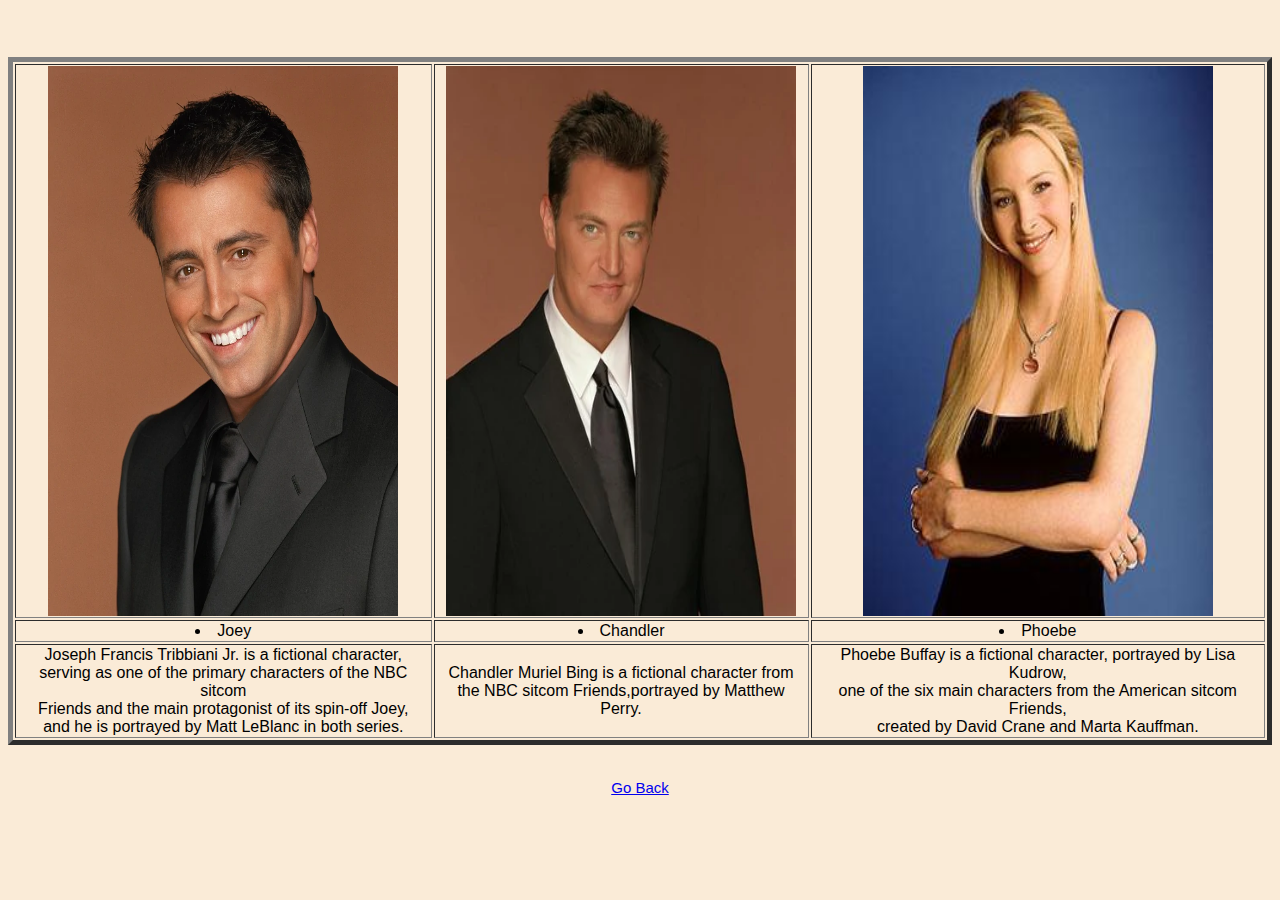
<file: Actors.html>
<html>
    <link rel="stylesheet" href="CSS/Design.css">
    <p>
        <br><br>
    <table border="5">
        <tr>
            <td style="text-align: center;"><img src="IMG/JoeyTribbiani.webp" width="350" height="550"></td>
            <td style="text-align: center;"><img src="IMG/ChandlerBing.webp" width="350" height="550"></td>
            <td style="text-align: center;"><img src="IMG/PhoebeBuffay.jpg" width="350" height="550"></td>
        </tr>
        <tr>
            <ul type=cricle>
            <td style="text-align: center;"><li>Joey</li></td>
            <td style="text-align: center;"><li>Chandler</li></td>
            <td style="text-align: center;"><li>Phoebe</li></td>
            </ul>
        </tr>
        <tr>
            <td style="text-align: center;">Joseph Francis Tribbiani Jr. is a fictional character, 
                <br>serving as one of the primary characters of the NBC sitcom<br>
                 Friends and the main protagonist of its spin-off Joey, <br>
                and he is portrayed by Matt LeBlanc in both series.</td>

            <td style="text-align: center;">Chandler Muriel Bing is a fictional character from<br> 
                the NBC sitcom Friends,portrayed by Matthew Perry.</td>

            <td style="text-align: center;">
                Phoebe Buffay is a fictional character, portrayed by Lisa Kudrow,<br>
                     one of the six main characters from the American sitcom Friends, <br>
                     created by David Crane and Marta Kauffman.
            </td>
        </tr>
    </table><br><br>
    <a href="index.html">Go Back</a>
    </p>
</html>
</file>
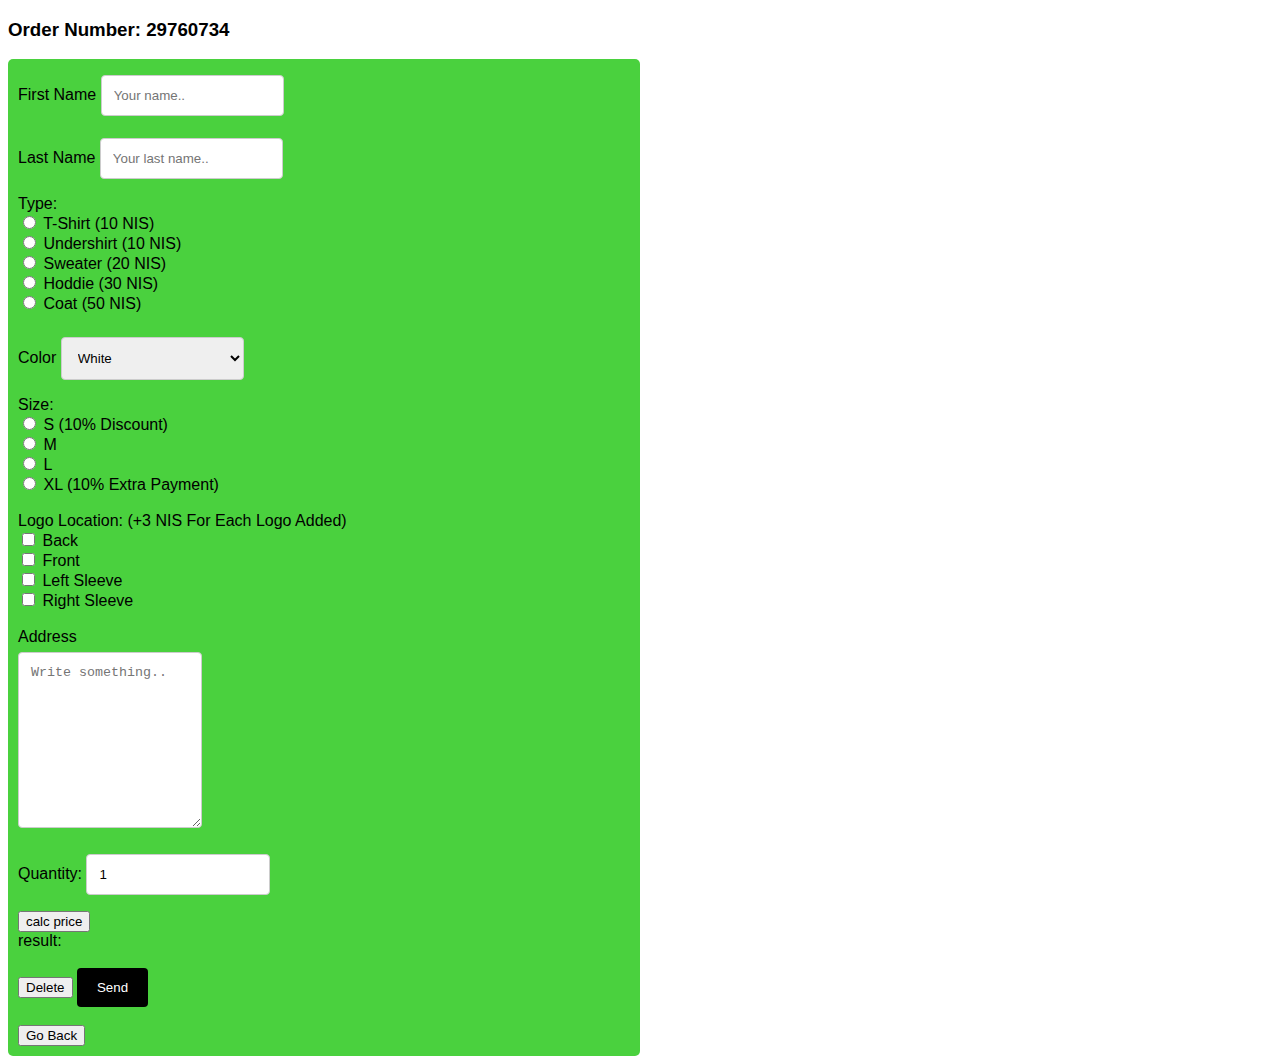
<file: order.html>
<!DOCTYPE html>
<html>
    <head>
        <script>alert("Welcome")
          function cnt(a,b,c,d,e){
              var typet= document.getElementsByName("type");
              var color= document.getElementsByName("color");
              color = color[0].value;
              var size= document.getElementsByName("size");
              var logo= document.getElementsByName("logo");
              var amount= document.getElementById("amount").value;
              var lp=Number(0);
              for(var i = 0 ;i < typet.length; i++){
                      var flag = false;
                      if(typet[i].checked){
                         typet= typet[i].value;
                         flag=true;
                          break;
                      }
              }
              if (flag==false){
                  typet=Number(0);
              }
              for(var i = 0; i < size.length; i++){
                  var flag=false;
                  if(size[i].checked){
                      size=size[i].value;
                      flag=true;
                      break;
                  }  
              }
                  if (flag==false){
                      size=Number(0);
                  }
              for(var i = 0; i < logo.length; i++){
                  if(logo[i].checked){
                      lp+=Number(logo[i].value);
                  } 
              }
              

          console.log(typet);
          console.log(color);
          console.log(size);
          console.log(lp);
          console.log(amount);

          var calculate = Number(size)*(Number(typet)+Number(color)+Number(lp));
          var result = Number(amount)*Number(calculate);
          console.log(result);

          printrResult(result);
      
          }
          function printrResult(result){
              var resultDiv= document.getElementById("resultDiv");
              resultDiv.innerText = "price: " + result;
           
          }
      </script>
        <meta name="viewport" content="width=device-width, initial-scale=1">
        <style>
        body {font-family: Arial, Helvetica, sans-serif;}
        * {box-sizing: border-box;}
        
        input[type=text], select, textarea {
          width: 30%;
          padding: 12px;
          border: 1px solid #ccc;
          border-radius: 4px;
          box-sizing: border-box;
          margin-top: 6px;
          margin-bottom: 16px;
          resize: vertical;
        }
        
        input[type=submit] {
          background-color: #000000;
          color: white;
          padding: 12px 20px;
          border: none;
          border-radius: 4px;
          cursor: pointer;
        }
        
        input[type=submit]:hover {
          background-color: #45a049;
        }
        
        .container {
        width: 50%;
          border-radius: 5px;
          background-color: #4ad13e;
          padding: 10px;
        }
        </style>
        </head>
        <body>

            <h3>Order Number: 29760734</h3>
            
            <div class="container">
                <form action="https://formspree.io/f/moqpkgzq" method="POST">
                <label for="fname">First Name</label>
                <input type="text"  name="firstname" placeholder="Your name.." maxlength="20">
            <br>
                <label for="lname">Last Name</label>
                <input type="text" name="lastname" placeholder="Your last name.." maxlength="20">
            <br>

            <label for="type">Type:</label><br>
            <input type="radio" id="T-Shirt" name="type" value="10">
            <label for="T-Shirt">T-Shirt (10 NIS)</label><br>
            <input type="radio" id="Undershirt" name="type" value="10">
            <label for="Undershirt">Undershirt (10 NIS)</label><br>
            <input type="radio" id="Sweater" name="type" value="20">
            <label for="Sweater">Sweater (20 NIS)</label><br>
            <input type="radio" id="Hoddie" name="type" value="30">
            <label for="Hoddie">Hoddie (30 NIS)</label><br>
            <input type="radio" id="Coat" name="type" value="50">
            <label for="Coat">Coat (50 NIS)</label><br>
            <br>

            <label for="color">Color</label>
             <select id="color" name="color">
             <option id="red" name="color" value="0">Red</option>
             <option id="green" name="color" value="5">Green (+5 NIS)</option>
             <option id="blue" name="color" value="-2">Blue (-2 NIS)</option>
             <option id="white" name="color" selected value="0">White</option>
             </select>

            <br>
            <label for="type">Size:</label><br>
            <input type="radio" name="size" id="S" value="0.9">
            <label for="S">S (10% Discount)</label><br>
            <input type="radio"  name="size" id="M" value="1">
            <label for="M">M</label><br>
            <input type="radio"  name="size" id="L" value="1">
            <label for="L">L</label><br>
            <input type="radio"  name="size" id="XL" value="1.1">
            <label for="XL">XL (10% Extra Payment)</label><br>
            <br>

            <label >Logo Location: (+3 NIS For Each Logo Added)</label><br>
            <input type="checkbox" id="Back" name="logo" value="3">
            <label for="Back">Back</label><br>
            <input type="checkbox" id="Front" name="logo" value="3">
            <label for=" Front ">Front</label><br>
            <input type="checkbox" id="Left Sleeve" name="logo" value="3">
            <label for=" Left Sleeve ">Left Sleeve</label><br>
            <input type="checkbox" id="Right Sleeve" name="logo" value="3">
            <label for="Right Sleeve">Right Sleeve</label><br>

            <br>
            <label for="address">Address</label><br>
            <textarea name="address" placeholder="Write something.." rows="10" cols="30"></textarea>
            <br>
            <label>
              Quantity:
              </label>
              <input type="text" id="amount" name="amount" placeholder="1" size="5"  value="1"><br>
              <input type="button" onclick="cnt()" value="calc price" size="4">
              <div id="resultDiv" >
                result:
              </div><br>
            <input type="reset" value="Delete">
            <input type="submit" value="Send" onclick="alert('Sent Successfully')";><br><br>
            <a href="index.html"><input type="button" value="Go Back"></a>
        </div>
            </body>
</html>
</file>
<file: CSS/Design.css>
body{
    background-color:antiquewhite;
    text-align: center;
    font-size: 15px;
    font-family: 'Franklin Gothic Medium', 'Arial Narrow', Arial, sans-serif;
}
</file>
